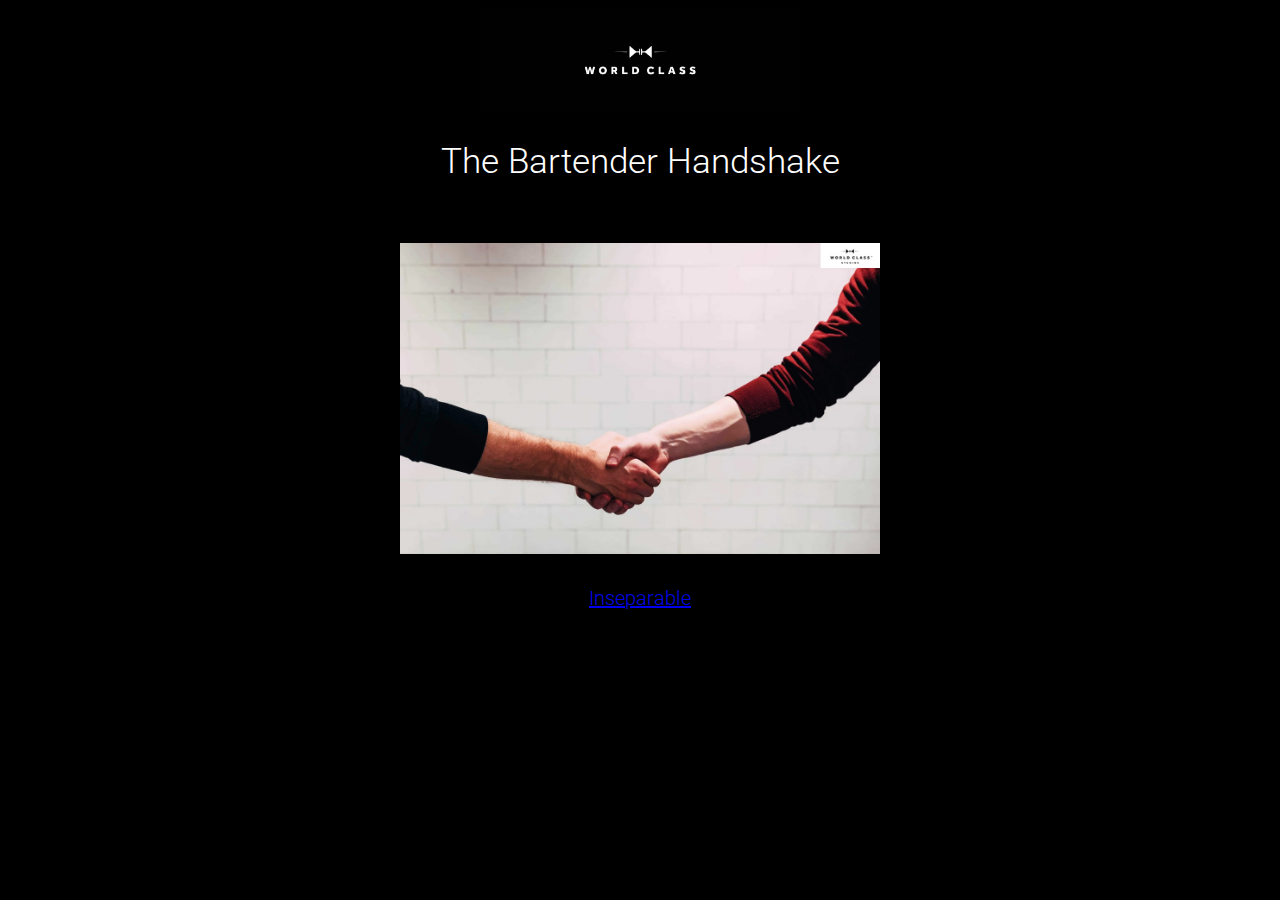
<file: index.html>
<!DOCTYPE html>
<html lang="en">
<head>
    <meta charset="UTF-8">
    <meta http-equiv="X-UA-Compatible" content="IE=edge">
    <meta name="viewport" content="width=device-width, initial-scale=1.0">
    <link rel="preconnect" href="https://fonts.gstatic.com">
<link href="https://fonts.googleapis.com/css2?family=Roboto:ital,wght@0,100;0,300;0,500;1,100;1,400;1,900&display=swap" rel="stylesheet">
    <link href="https://cdn.jsdelivr.net/npm/bootstrap@5.0.0-beta3/dist/css/bootstrap.min.css" rel="stylesheet" integrity="sha384-eOJMYsd53ii+scO/bJGFsiCZc+5NDVN2yr8+0RDqr0Ql0h+rP48ckxlpbzKgwra6" crossorigin="anonymous">
    <link rel="stylesheet" href="style.css">
    <title>Inseparable</title>
</head>
<body>
    <div class="container-1">
        <img class="img-1" src="WC.jpg" alt="">
        <h2 class="txt-1" >The Bartender Handshake</h2>
        <img class="img-2" src="handshake.jpeg" alt="">
        <a class="btn btn-1 btn-primary" href="codigo.html" role="button">Inseparable</a>
    </div>
</body>
<script src="https://cdn.jsdelivr.net/npm/bootstrap@5.0.0-beta3/dist/js/bootstrap.bundle.min.js" integrity="sha384-JEW9xMcG8R+pH31jmWH6WWP0WintQrMb4s7ZOdauHnUtxwoG2vI5DkLtS3qm9Ekf" crossorigin="anonymous"></script>
</html>
</file>
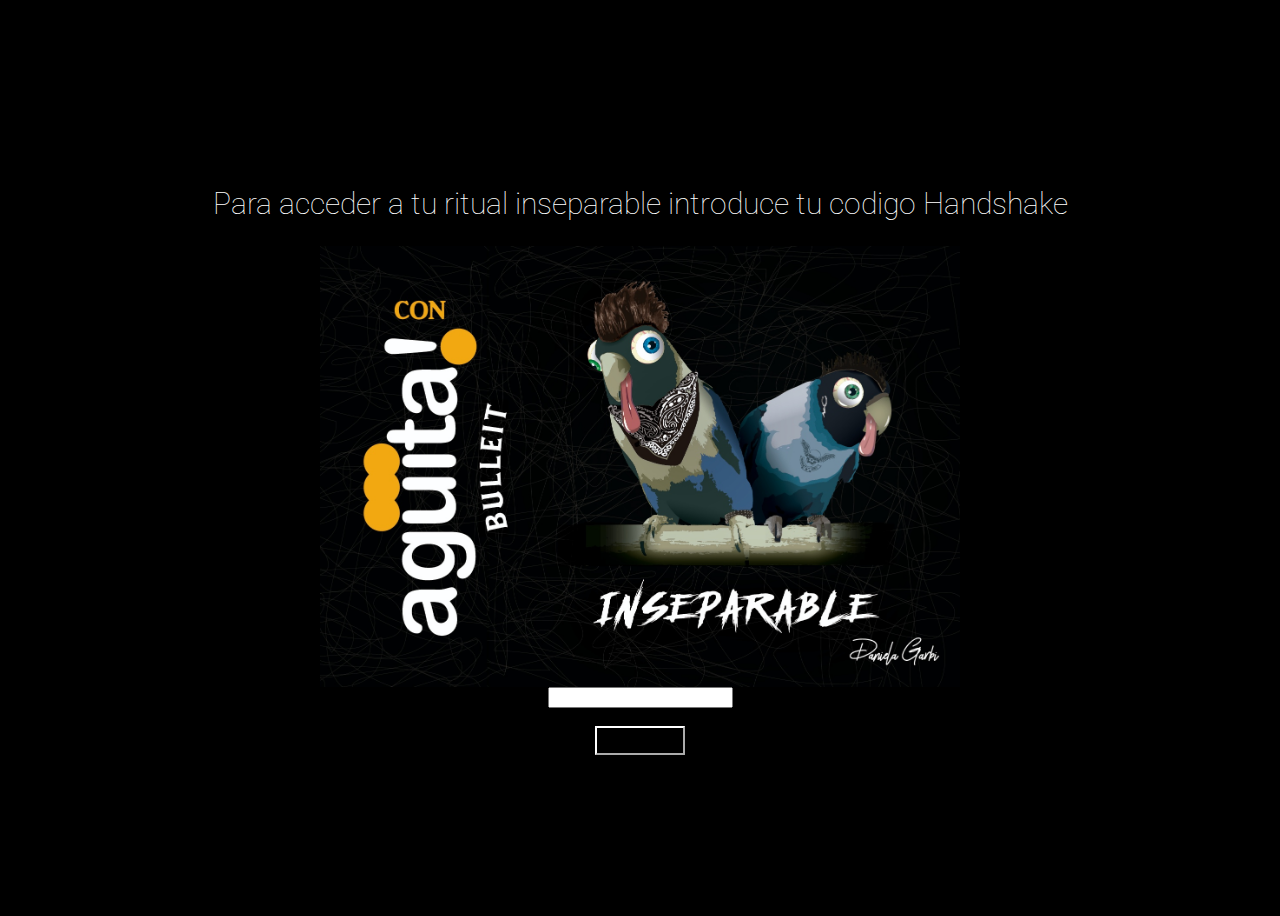
<file: codigo.html>
<!DOCTYPE html>
<html lang="en">

<head>
    <meta charset="UTF-8">
    <meta http-equiv="X-UA-Compatible" content="IE=edge">
    <meta name="viewport" content="width=device-width, initial-scale=1.0">
    <link rel="preconnect" href="https://fonts.gstatic.com">
<link href="https://fonts.googleapis.com/css2?family=Roboto:ital,wght@0,100;0,300;0,500;1,100;1,400;1,900&display=swap" rel="stylesheet">
    <link href="https://cdn.jsdelivr.net/npm/bootstrap@5.0.0-beta3/dist/css/bootstrap.min.css" rel="stylesheet"
        integrity="sha384-eOJMYsd53ii+scO/bJGFsiCZc+5NDVN2yr8+0RDqr0Ql0h+rP48ckxlpbzKgwra6" crossorigin="anonymous">
    <link rel="stylesheet" href="style.css">
    <title>Inseparable</title>
</head>

<body>
    <div class="container-2">
        <h2>Para acceder a tu ritual inseparable introduce tu codigo Handshake</h2>
        <img class="img-2" src="aguita.jpg" alt="">

        <div>
            <form name="form-validate" onsubmit="return validate()">
                <div class="mb-3">
                    <label for="exampleInputEmail1" class="form-label"></label>
                    <input name="form-input" id="form-in" type="text" class="form-control" id="exampleInputText1"
                        aria-describedby="textHelp">
                    <div id="textHelp" class="form-text">Inserta el codigo aqui</div>
                </div>
                <button id="btn-validate" type="submit" class="btn-2 btn btn-primary">Acceder</button>
                <a id="pass" hidden href="receta.html">try</a>
            </form>
        </div>
    </div>
</body>
<script src="https://cdn.jsdelivr.net/npm/bootstrap@5.0.0-beta3/dist/js/bootstrap.bundle.min.js"
    integrity="sha384-JEW9xMcG8R+pH31jmWH6WWP0WintQrMb4s7ZOdauHnUtxwoG2vI5DkLtS3qm9Ekf"
    crossorigin="anonymous"></script>
<script>
    function validate() {
        var x = document.forms["form-validate"]["form-input"].value;
        if (x == "bulleit") {
            document.getElementById("pass").click();
            return false;
        }
    }
</script>

</html>
</file>
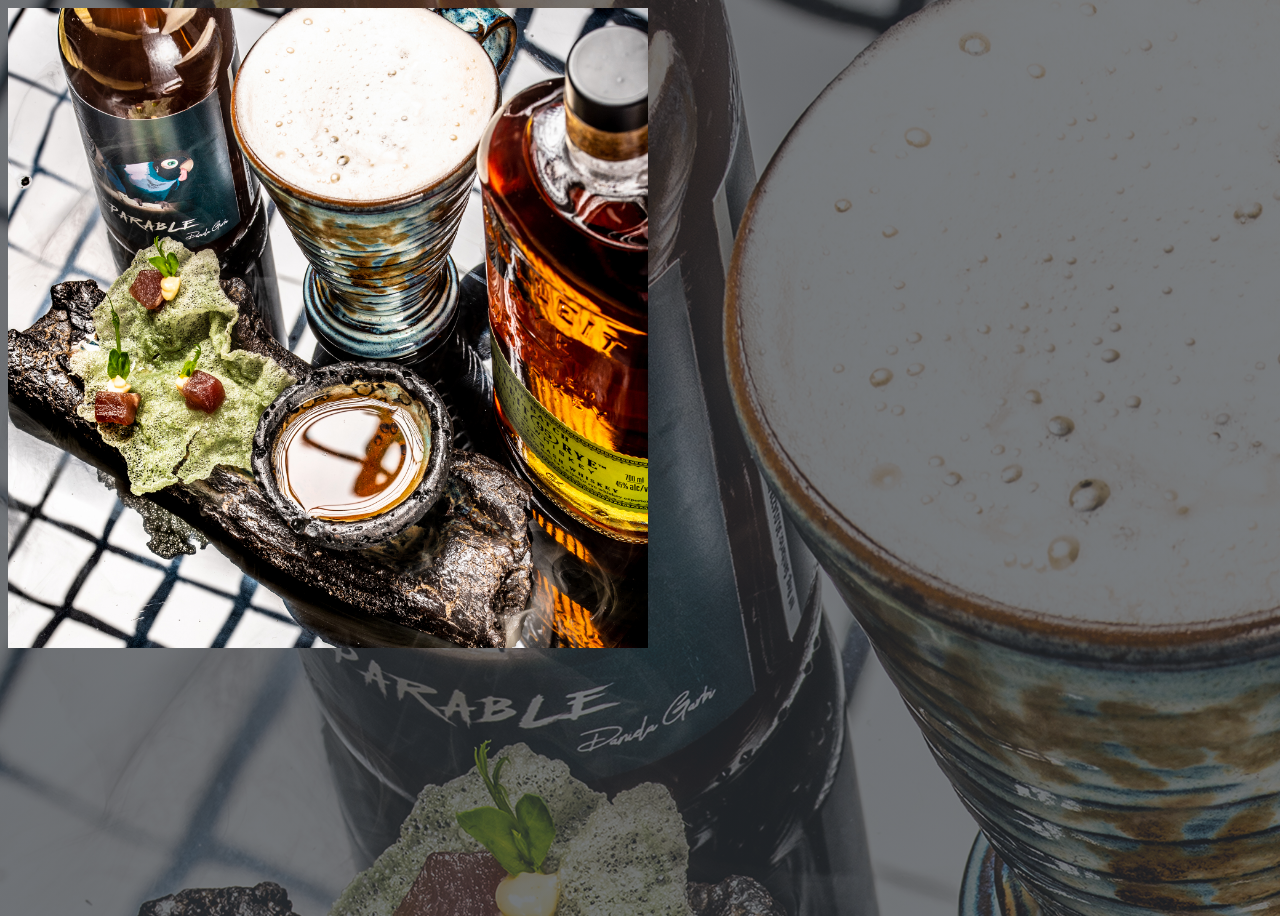
<file: inseparable.html>
<!DOCTYPE html>
<html lang="en">

<head>
    <meta charset="UTF-8">
    <meta http-equiv="X-UA-Compatible" content="IE=edge">
    <meta name="viewport" content="width=device-width, initial-scale=1.0">
    <link rel="preconnect" href="https://fonts.gstatic.com">
<link href="https://fonts.googleapis.com/css2?family=Roboto:ital,wght@0,100;0,300;0,500;1,100;1,400;1,900&display=swap" rel="stylesheet">
    <link href="https://cdn.jsdelivr.net/npm/bootstrap@5.0.0-beta3/dist/css/bootstrap.min.css" rel="stylesheet"
        integrity="sha384-eOJMYsd53ii+scO/bJGFsiCZc+5NDVN2yr8+0RDqr0Ql0h+rP48ckxlpbzKgwra6" crossorigin="anonymous">
    <link rel="stylesheet" href="style.css">
    <title>Inseparable</title>
</head>

<body class="body-f">
    <div class="container container-4-main">
        <div class=" container-5 d-flex align-items-center justify-content-center" >
            <div class="row">
                <div class="col-6 container-4 ">
                    <img class="rounded-3" src="cocktail.jpg" alt="">
                </div>

            </div>
        </div>
    </div>

</body>
<script src="https://cdn.jsdelivr.net/npm/bootstrap@5.0.0-beta3/dist/js/bootstrap.bundle.min.js"
    integrity="sha384-JEW9xMcG8R+pH31jmWH6WWP0WintQrMb4s7ZOdauHnUtxwoG2vI5DkLtS3qm9Ekf"
    crossorigin="anonymous"></script>
</html>
</file>
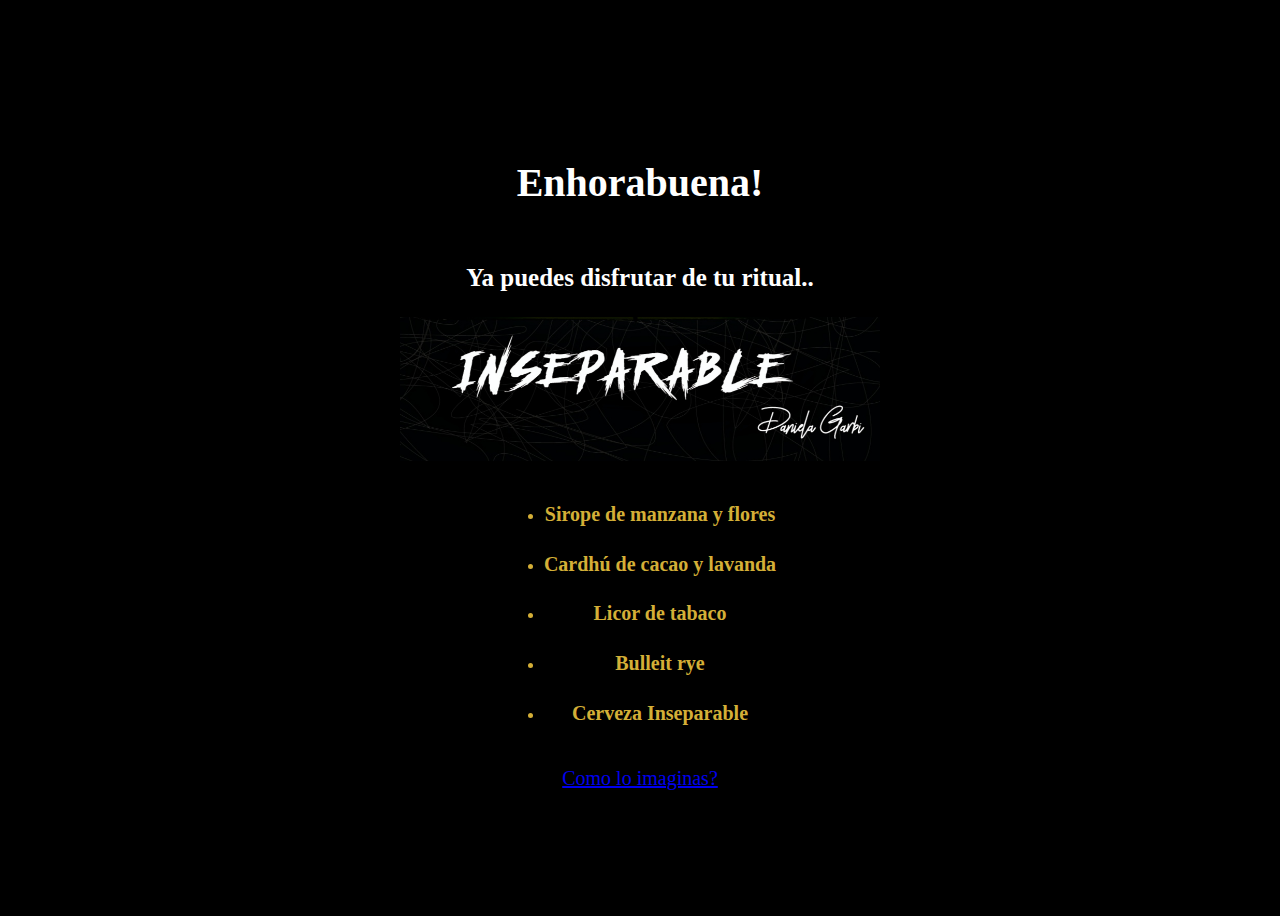
<file: receta.html>
<!DOCTYPE html>
<html lang="en">

<head>
    <meta charset="UTF-8">
    <meta http-equiv="X-UA-Compatible" content="IE=edge">
    <meta name="viewport" content="width=device-width, initial-scale=1.0">
    <link rel="preconnect" href="https://fonts.gstatic.com">
<link href="https://fonts.googleapis.com/css2?family=Roboto:ital,wght@0,100;0,300;0,500;1,100;1,400;1,900&display=swap" rel="stylesheet">
    <link href="https://cdn.jsdelivr.net/npm/bootstrap@5.0.0-beta3/dist/css/bootstrap.min.css" rel="stylesheet"
        integrity="sha384-eOJMYsd53ii+scO/bJGFsiCZc+5NDVN2yr8+0RDqr0Ql0h+rP48ckxlpbzKgwra6" crossorigin="anonymous">
    <link rel="stylesheet" href="style.css">
    <title>Inseparable</title>
</head>

<body>
    <div class="container-3">
        <h2>Enhorabuena!</h2>
        <h3>Ya puedes disfrutar de tu ritual..</h3>
        <img src="name.jpg" alt="">
        <ul>
            <li><h4>Sirope de manzana y flores</h4></li>
            <li><h4>Cardhú de cacao y lavanda</h4></li>
            <li><h4>Licor de tabaco</h4></li>
            <li><h4>Bulleit rye</h4></li>
            <li><h4>Cerveza Inseparable</h4></li>
        </ul>
        <a class="btn btn-3 btn-primary" href="inseparable.html" role="button">Como lo imaginas?</a>
    </div>
</body>
<script src="https://cdn.jsdelivr.net/npm/bootstrap@5.0.0-beta3/dist/js/bootstrap.bundle.min.js"
    integrity="sha384-JEW9xMcG8R+pH31jmWH6WWP0WintQrMb4s7ZOdauHnUtxwoG2vI5DkLtS3qm9Ekf"
    crossorigin="anonymous"></script>
</html>
</file>
<file: style.css>
body {
  background-color: black;
  display: flex;
  justify-content: center;
}

.container-1 {
  display: flex;
  align-items: center;
  flex-direction: column;
}
.container-1 .txt-1 {
  color: white;
}
@media (min-width: 700px) {
  .container-1 .txt-1 {
    font-style: normal;
    font-family: "Roboto", sans-serif;
    font-size: 35px;
    font-weight: 300;
  }
  .container-1 a {
    font-style: normal;
    font-family: "Roboto", sans-serif;
    font-size: 20px;
    font-weight: 300;
  }
  .container-1 .img-1 {
    width: 20rem;
  }
  .container-1 .img-2 {
    width: 30rem;
    padding: 2rem;
  }
  .container-2 img {
    width: 40rem;
  }
  .container-2 h2{
    font-style: normal;
    font-family: "Roboto", sans-serif;
    font-size: 30px;
    font-weight: 100;
  }
  .btn-2 {
    font-size: 20px;
  }
  .container-3 img {
    width: 30rem;
  }
  .container-3 ul li h4{
    font-size: 20px;
  }
  .container-3 h2{
    font-size: 40px;
  }
  .container-3 h3{
    font-size: 25px;
  }
  .btn-3 {
    font-size: 20px;
  }
  .container-4 img {
    width: 40rem;
  }
}
@media (max-width: 699px) {
  .container-1 .txt-1 {
    font-style: normal;
    font-family: "Roboto", sans-serif;
    font-size: 22px;
    font-weight: 300;
  }
  .container-1 a {
    font-style: normal;
    font-family: "Roboto", sans-serif;
    font-size: 18px;
    font-weight: 300;
  }
  .container-1 .img-1 {
    width: 12rem;

    padding: 0rem;
  }
  .container-1 .img-2 {
    width: 15rem;
    height: 10rem;
    padding: 1rem;
  }
  .container-2 img {
    width: 15rem;
  }
  .container-2 h2{
    font-style: normal;
    font-family: "Roboto", sans-serif;
    font-size: 15px;
    font-weight: 100;
  }
  .btn-2 {
    font-size: 15px;
  }
  .container-3 img {
    width: 15rem;
  }
  .container-3 ul li h4{
    font-size: 15px;
  }
  .container-3 h2{
    font-size: 18px;
  }
  .container-3 h3{
    font-size: 15px;
  }
  .btn-3 {
    font-size: 15px;
  }
  .container-4 img {
    width: 22rem;
  }
}


.btn-1 {
  background-color: black;
  border-color: white;
}
.btn-1:hover {
  background-color: white;
  border-color: black;
  color: black;
}

.container-2,
.container-3 {
  height: 100vh;
  width: 100vh;
  display: flex;
  align-items: center;
  justify-content: center;
  flex-direction: column;
  text-align: center;
}
.container-2 h2 {
  color: white;
  text-align: center;
}

.btn-2 {
  background-color: black;
  border-color: white;
}
.btn-2:hover {
  background-color: white;
  border-color: black;
  color: black;
}

.btn-3 {
  background-color: black;
  border-color: white;
}
.btn-3:hover {
  background-color: white;
  border-color: black;
  color: black;
}

.container-3 h2,
.container-3 h3 {
  color: white;
  text-align: center;
}

.container-3 ul li {
  color: rgb(212, 175, 55);
}

.container-4-main {
  min-height: 100%;
  min-width: 100%;
}
.body-f {
  background-image: linear-gradient(
      45deg,
      rgba(52, 58, 64, 0.7),
      rgba(33, 37, 41, 0.6)
    ),
    url("cocktail.jpg");
}



.container-4b {
  background-color: red;
}
.container-5 {
  min-height: 100vh;
  min-width: 100vh;
}
</file>
